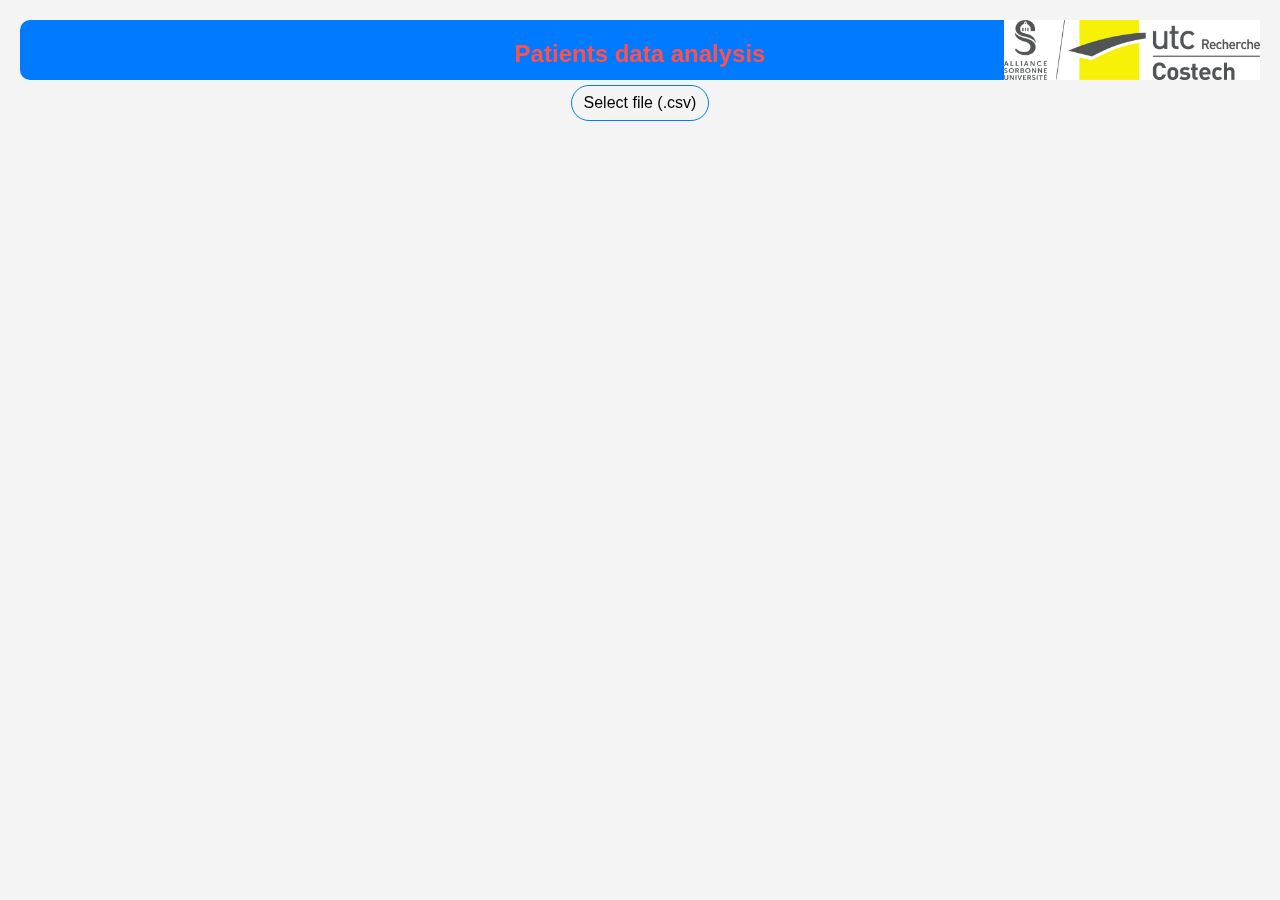
<file: index.html>
<!DOCTYPE html>
<html lang="en">
<head>
        <meta charset="UTF-8"/>
        <meta http-equiv="X-UA-Compatible" content="IE=edge" />
        <meta name="viewport" content="width=device-width, initial-scale=1.0"/>
        <title>Select file</title>
        <link rel="stylesheet" href="style.css">
</head>
<body>
        <h1>
     Patients data analysis
        </h1>
        <img src="Costech.jpg" alt="logo" class="logo">
        <input type = "file" id="csvfile">
        <label for="csvfile">Select file (.csv)</label>
        <div id="table"></div>
        <script src = "fucntion.js"></script>
</body>
</html>
</file>
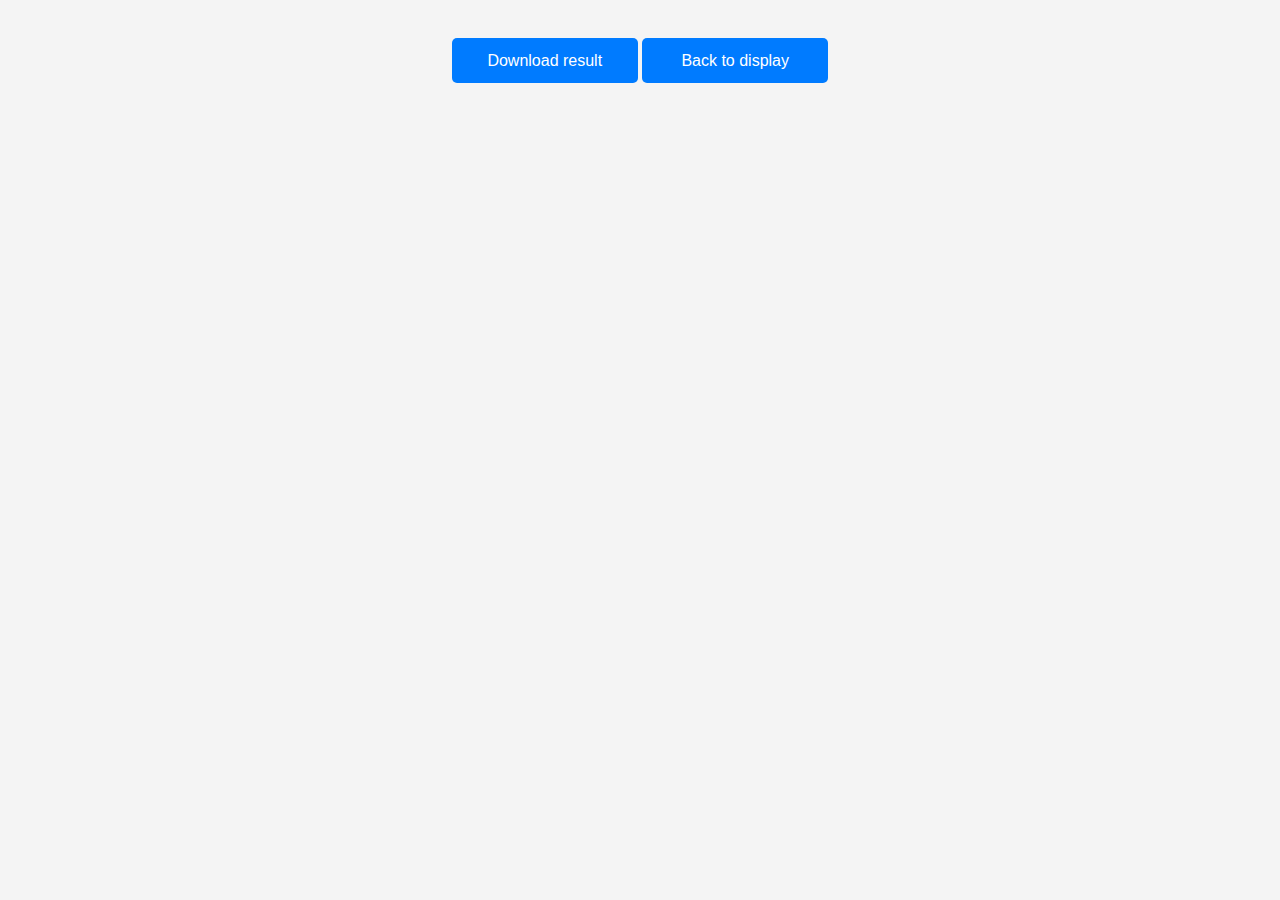
<file: result_similar.html>
<html lang="en">
    <head>
        <title>Result Similarity</title>
        <link rel="stylesheet" href="style_table.css">
    </head>
    <body>
        <!-- Ce conteneur accueillera la table chargée depuis localStorage -->
        <div id="table-container">
        </div>
        <br>
        <button class="button1" onclick="export_en_CSV()">Download result
        <div class="tooltip">Click here to download result.</div>
        </button>

        <button class="button1" onclick="return_display()">Back to display
        <div class="tooltip">Click here to return to display patients.</div>
        </button>

        <script>
            let table =[];
            let profileName = [];
            // Charger la table depuis localStorage et l'afficher
            function loadTable() {
                const tableHTML = localStorage.getItem('table'); // Récupérer la table depuis le localStorage
                if (tableHTML) {
                    document.getElementById('table-container').innerHTML = JSON.parse(tableHTML); // Insérer le contenu dans le DOM
                }

            }
            window.addEventListener('message', (event) => {
            if (event.data && event.data.action === 'updateTable') {
                // Mettre à jour les valeurs depuis localStorage
                const updatetable = JSON.parse(localStorage.getItem('table'));
                const updateprofileName = JSON.parse(localStorage.getItem('profileName'));
                // Réinitialiser les données globales
                table = updatetable;
                profileName = updateprofileName;
                loadTable()
            }
            });
            table = JSON.parse(localStorage.getItem('table'));
            profileName = JSON.parse(localStorage.getItem('profileName'));
            loadTable();

            // Fonction pour exporter la table en CSV
            function export_en_CSV() {
                let csvContent = "";
                const table = document.querySelector("table"); // Sélectionner la table
                const rows = table.querySelectorAll("tr"); // Récupérer toutes les lignes

                rows.forEach((row, index) => {
                    let rowData = [];
                    row.querySelectorAll("th, td").forEach(cell => rowData.push(cell.innerText)); // Récupérer les données des cellules
                    csvContent += rowData.join(",") + (index < rows.length - 1 ? "\n" : ""); // Ajouter une nouvelle ligne après chaque ligne sauf la dernière
                });

                let blob = new Blob([csvContent], { type: "text/csv" });
                let link = document.createElement("a");
                link.href = URL.createObjectURL(blob);
                link.download = `Result_similarity_${profileName}.csv`;
                link.click();
            }
            let similarityWindow = null;
            function return_display() {
                const similarityName = localStorage.getItem("similarityTabName") || "similaritytab";
                //Vérification et gestion de la fenêtre `similarity.html`
                if (similarityWindow && !similarityWindow.closed) {
                    // Si la fenêtre existe et est ouverte, envoyer une commande pour mettre à jour
                    similarityWindow.focus(); // Ramener au premier plan
                } else {
                    // Sinon, ouvrir une nouvelle fenêtre et conserver la référence
                    similarityWindow = window.open("similarity.html", similarityName);
                    // Attendre que la fenêtre soit prête (au cas où le script n'est pas chargé immédiatement)
                    similarityWindow.onload = () => {
                        similarityWindow.postMessage({ action: 'updateTable' }, '*');
                    };
                }
            }
            document.addEventListener("DOMContentLoaded", () => {
                const result_similarName = "result_similartab";
                // Store the tab name for Page2
                localStorage.setItem("result_similarTabName", result_similarName);
                window.name = result_similarName; // Assign a unique name to this tab
            });

            // When this tab is closed or refreshed, clear the reference in localStorage
            window.addEventListener("beforeunload", () => {
                localStorage.removeItem("result_similarTabName");
            });
        </script>
    </body>
</html>
</file>
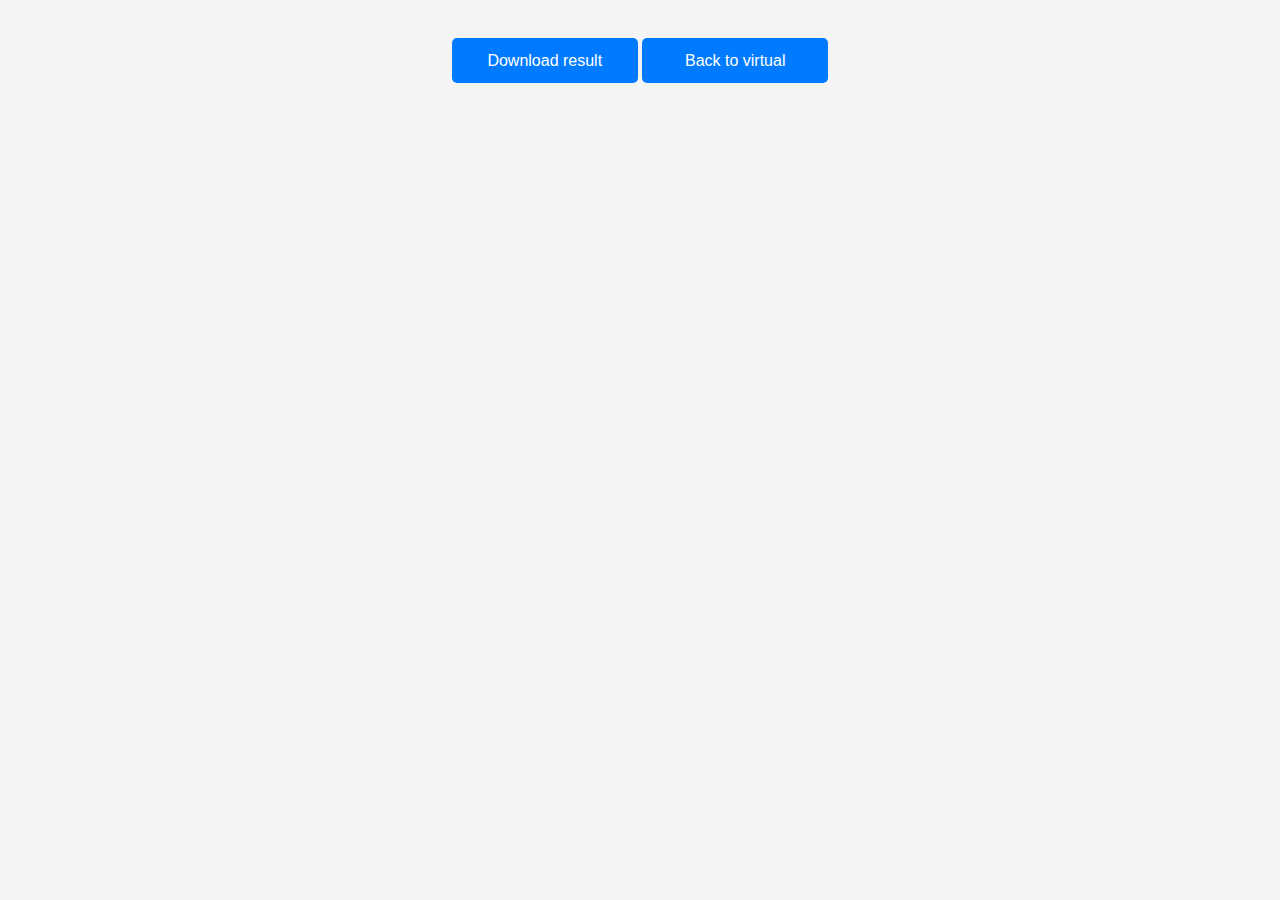
<file: result_virtual.html>
<html lang="en">
    <head>
        <title>Result Virtual Sort</title>
        <link rel="stylesheet" href="style_table.css">
    </head>
    <body>
        <!-- Ce conteneur accueillera la table chargée depuis localStorage -->
        <div id="table-container">
        </div>
        <br>
        <button class="button1" onclick="export_en_CSV()">Download result
        <div class="tooltip">Click here to download result.</div>
        </button>
        <button class="button1" onclick="return_display()">Back to virtual
        <div class="tooltip">Click here to return to display patients.</div>
        </button>

        <script>
            let table =[];
            let profileName = [];
            let fullData = [];
            let headers = [];
            // Charger la table depuis localStorage et l'afficher
            function loadTable() {
                const tableHTML = localStorage.getItem('table'); // Récupérer la table depuis le localStorage
                if (tableHTML) {
                    document.getElementById('table-container').innerHTML = JSON.parse(tableHTML); // Insérer le contenu dans le DOM
                }

            }
            window.addEventListener('message', (event) => {
            if (event.data && event.data.action === 'updateTable') {
                // Mettre à jour les valeurs depuis localStorage
                const updatetable = JSON.parse(localStorage.getItem('table'));
                const updateprofileName = JSON.parse(localStorage.getItem('profileName'));
                const updatefullData = JSON.parse(localStorage.getItem('fullData'));
                const updateheaders = JSON.parse(localStorage.getItem('headers'));
                // Réinitialiser les données globales
                table = updatetable;
                profileName = updateprofileName;
                fullData = updatefullData;
                headers = updateheaders;
                loadTable()
            }
            });
            table = JSON.parse(localStorage.getItem('table'));
            profileName = JSON.parse(localStorage.getItem('profileName'));
            fullData = JSON.parse(localStorage.getItem('fullData'));
            headers = JSON.parse(localStorage.getItem('headers'));
            loadTable();

            function export_en_CSV() {
              // Appeler 'calculer_virtual_sort()' pour obtenir les données
              const data = fullData;
              if (!data || data.length === 0) {
                  console.error("Aucune donnée à exporter");
                  return;
              }
              // Convertir les données en CSV
              let csvContent = headers.map(header => header).join(",") + "\n";
              csvContent += data.map(row => row.join(",")).join("\n");

              // Créer un fichier et le télécharger
              const blob = new Blob([csvContent], { type: "text/csv" });
              const url = window.URL.createObjectURL(blob);

              // Créer un lien pour le téléchargement
              const anchor = document.createElement("a");
              anchor.href = url;
              anchor.download = `virtual_sort_${profileName}.csv`;
              anchor.click();

              // Nettoyer l'URL
              window.URL.revokeObjectURL(url);
          }
              let virtualWindow = null;
        function return_display() {
            const virtualName = localStorage.getItem("virtualTabName") || "virtualtab";
            //Vérification et gestion de la fenêtre `virtual.html`
            if (virtualWindow && !virtualWindow.closed) {
                // Si la fenêtre existe et est ouverte, envoyer une commande pour mettre à jour
                virtualWindow.focus(); // Ramener au premier plan
            } else {
                // Sinon, ouvrir une nouvelle fenêtre et conserver la référence
                virtualWindow = window.open("virtual.html", virtualName);
                // Attendre que la fenêtre soit prête (au cas où le script n'est pas chargé immédiatement)
                virtualWindow.onload = () => {
                    virtualWindow.postMessage({ action: 'updateTable' }, '*');
                };
            }
        }

        document.addEventListener("DOMContentLoaded", () => {
            const result_virtualName = "result_virtualtab";
            // Store the tab name for Page2
            localStorage.setItem("result_virtualTabName", result_virtualName);
            window.name = result_virtualName; // Assign a unique name to this tab
        });

            // When this tab is closed or refreshed, clear the reference in localStorage
        window.addEventListener("beforeunload", () => {
                localStorage.removeItem("result_virtualTabName");
        });
        </script>
    </body>
</html>
</file>
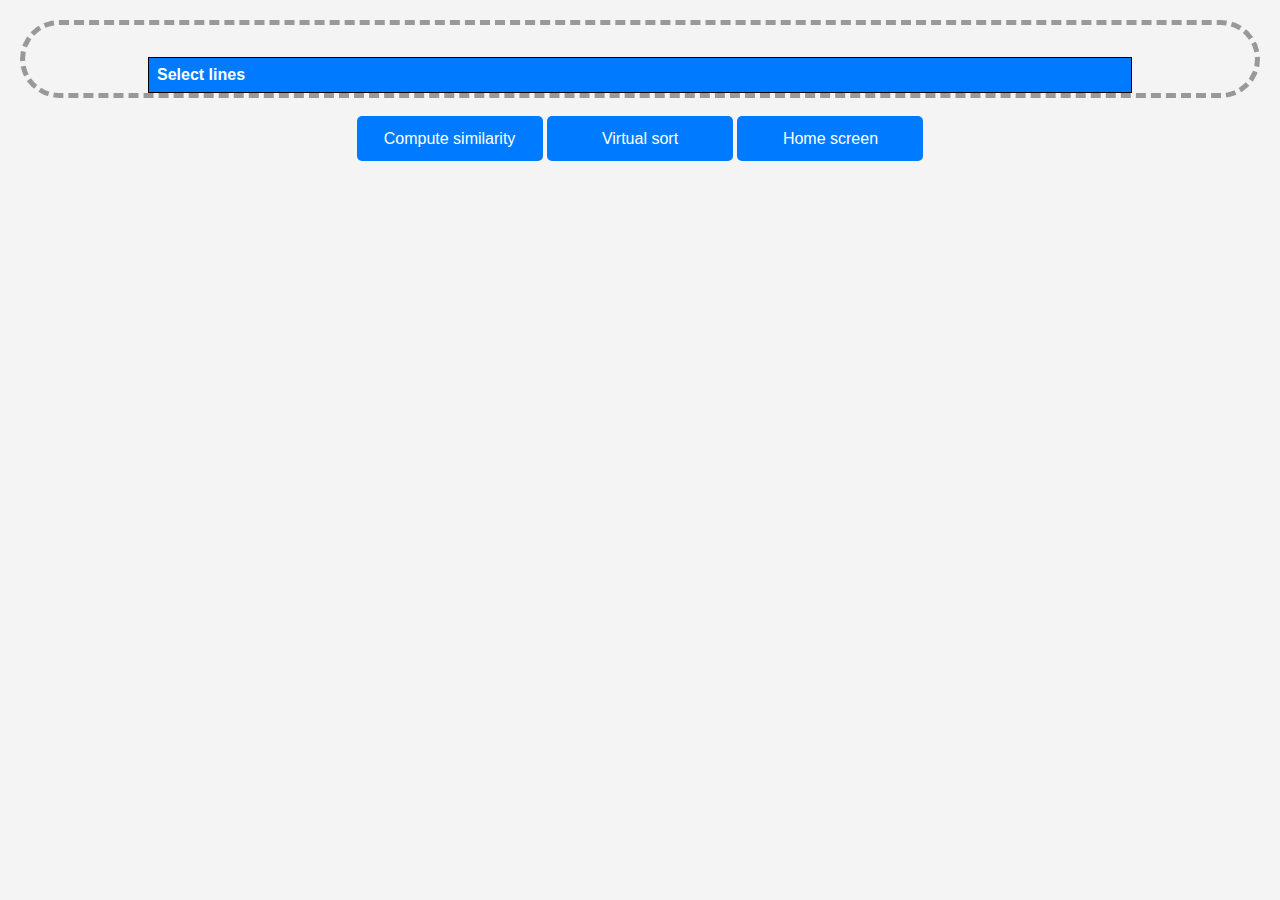
<file: similarity.html>
<!DOCTYPE html>
<html lang="fr">
<head>
    <meta charset="UTF-8">
    <meta name="viewport" content="width=device-width, initial-scale=1.0">
    <title>Display patients</title>
    <link rel="stylesheet" href="style_table.css">
</head>
<body>
    <div class="table" id="table"></div>
    <script src = "similar.js"> </script>
    <br>
    <button class="button" onclick="calculer_similarity()">
        Compute similarity
        <div class="tooltip">If no line selected, message : "Please select patients"
Or if no column selected, message: "Please select columns"</div>
    </button>
    <button class="button" onclick="virtual_profile()">Virtual sort
        <div class="tooltip">If no line selected, message : "Please select patients"
Or if no column selected, message: "Please select columns"</div>
    </button>
    <button class="button" onclick="return_home_screen()">Home screen
        <div class="tooltip">Click to return to the home page.</div>
    </button>
</body>
</html>
</file>
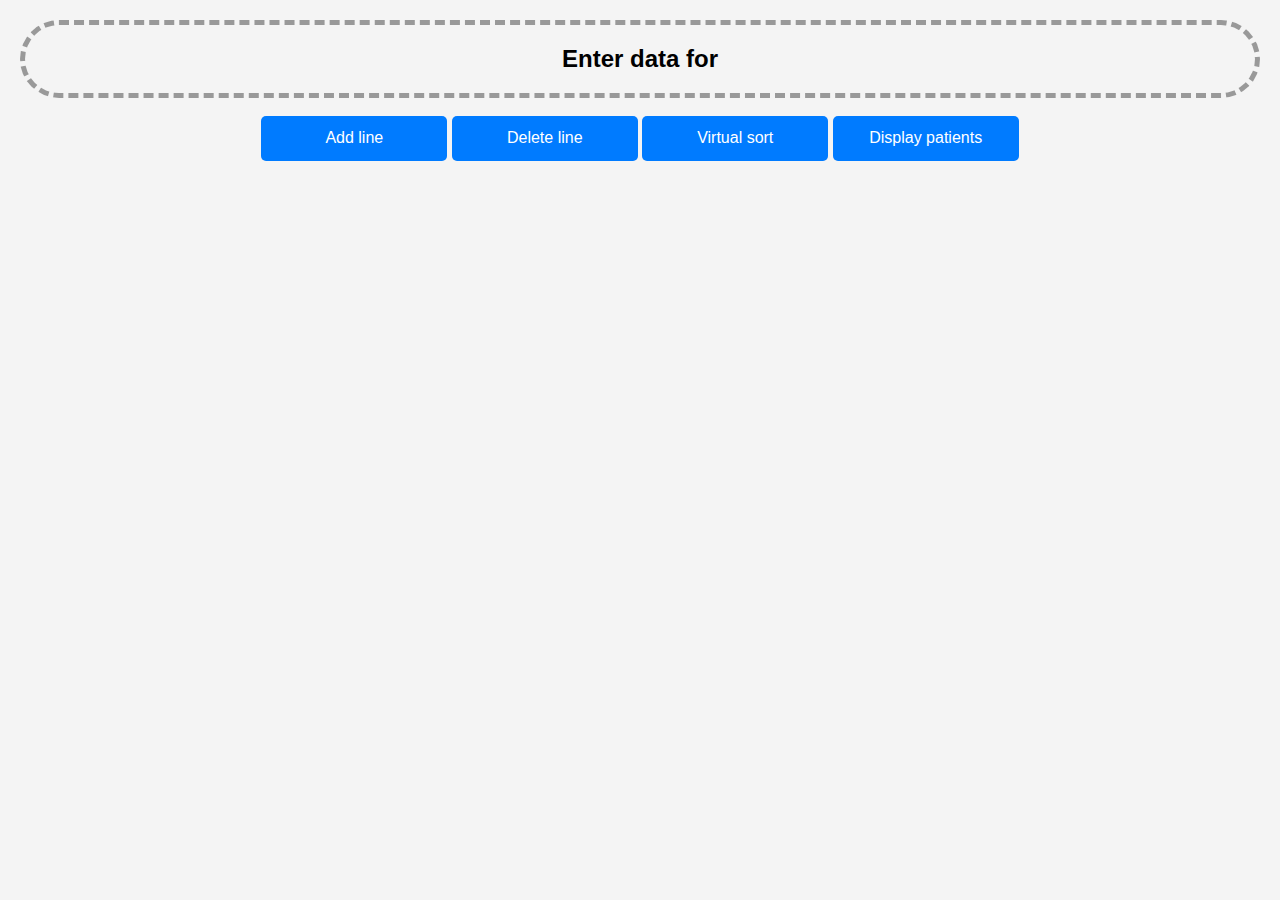
<file: virtual.html>
<!DOCTYPE html>
<html lang="en">
<head>
    <meta charset="UTF-8">
    <meta name="viewport" content="width=device-width, initial-scale=1.0">
    <title>Virtual sort</title>
    <link rel="stylesheet" href="style_table.css">
</head>
<body>
    <div class="table" id="table"></div>
    <script>
      // Variables globales pour les colonnes et les lignes
        let selectedCols = [];
        let rows = [];
        let profileName = '';
        let selectedRows = [];
        let data_transform = [];

      // Écouter les messages de la fenêtre parent
        window.addEventListener('message', (event) => {
            if (event.data && event.data.action === 'updateTable') {
                // Mettre à jour les valeurs depuis localStorage
                const updatedCols = JSON.parse(localStorage.getItem('selectedCols')) || [];
                const updatedRows = JSON.parse(localStorage.getItem('selectedRows')) || [];
                const updatedRow = JSON.parse(localStorage.getItem('rows')) || [];
                const updatedProfileName = localStorage.getItem('profileName') || '';
                const updateddata_transform = JSON.parse(localStorage.getItem('data_transform')) || [];
                // Réinitialiser les données globales
                selectedCols.length = 0;
                selectedCols.push(...updatedCols);
                selectedRows.length = 0;
                selectedRows.push(...updatedRows);
                rows.length = 0;
                rows.push(...updatedRow);
                profileName = updatedProfileName;
                data_transform.length = 0;
                data_transform.push(...updateddata_transform);
                // Mettre à jour le tableau
                enter_virtual_chiffre();
            }
        });

        // Initier le tableau lors du premier chargement
        selectedCols = JSON.parse(localStorage.getItem('selectedCols')) || [];
        selectedRows = JSON.parse(localStorage.getItem('selectedRows')) || [];
        rows = JSON.parse(localStorage.getItem('rows')) || [];
        profileName = JSON.parse(localStorage.getItem('profileName')) || '';
        data_transform = JSON.parse(localStorage.getItem('data_transform')) || [];
        enter_virtual_chiffre()

        function cleanProfileName(name) {
            // Replace unwanted characters " and \ with an empty string
            return name.replace(/["\\]/g, '');
        }
        console.log(profileName);

        function enter_virtual_chiffre() {
            profileName = cleanProfileName(profileName);
            let table = `<h2>Enter data for ${profileName} </h2><table><thead><tr>`;
            // Create column headers
            selectedCols.forEach(colIndex => {
                table += `<th>${data_transform[0][colIndex]}</th>`;
            });
            table += "</tr></thead><tbody>";

            // Add rows with input fields
            selectedRows.forEach((rowIndex) => {
                table += "<tr>";
                selectedCols.forEach((colIndex) => {
                    table += `<td><input type="text" placeholder="Enter value" value="${data_transform[rowIndex][colIndex]}" ></td>`;
                });
                table += "</tr>";
            });
            table += "</tbody></table>";

            // Inject the table into the DOM
            document.getElementById('table').innerHTML = table;
        }

        function add_lignes() {
            // Récupérer le tableau existant
            const tableBody = document.querySelector('#table table tbody');

            // Vérifier si le tableau body existe
            if (tableBody) {
                // Ajouter une nouvelle ligne
                const newRow = tableBody.insertRow();

                // Ajouter des cellules avec champs d'entrée dans la nouvelle ligne
                selectedCols.forEach(() => {
                    const newCell = newRow.insertCell();
                    newCell.innerHTML = `<input type="text" placeholder="Enter value">`;
                });
            }
        }


    function delete_lignes() {
        // Récupérer le tableau existant
        const tableBody = document.querySelector('#table table tbody');

        // Vérifier s'il y a des lignes et supprimer la dernière
        if (tableBody && tableBody.rows.length > 0) {
            tableBody.deleteRow(tableBody.rows.length - 1);
        }
    }
    function euclideanDistance(vec1, vec2) {
        if (!vec1 || !vec2 || vec1.length !== vec2.length) {
           throw new Error('Vectors are undefined or of different lengths');
       }
        let sum = 0;
        for (let i = 0; i < vec1.length; i++) {
            sum += Math.pow(vec1[i] - vec2[i], 2);
        }
        return Math.sqrt(sum);
    }

    function trierParDistanceEuclidienne(fullRows, virtual_Rows, filteredRows) {
        let lines = [];

        // Diviser les lignes choisi avec des autres lignes
        for (let i = 0; i < filteredRows.length; i++) {
            lines.push({ original: fullRows[i], filtered: filteredRows[i] });
        }
        console.log(lines);

        let distanceMin = [];
        // Calculer par le euclidean algorithme
        for (let i = 0; i < lines.length; i++) {
            let distances = [];
            for (let j = 0; j < virtual_Rows.length; j++) {
                let dist = euclideanDistance(lines[i].filtered, virtual_Rows[j]);
                distances.push(dist);
            }
            let minDist = Math.min(...distances);
            distanceMin.push({ row: lines[i].original, distance_min: minDist });
        }

        // Sort par le distance
        distanceMin.sort((a, b) => a.distance_min - b.distance_min);
        console.log(distanceMin);
        let data = []
        data = distanceMin.map(item => item.row);
        // Return un nouveau table après similarité
        return data;
    }


    let virtual_sortWindow = null;
    function calculer_virtual_sort() {
    // Récupérer toutes les lignes ajoutées dynamiquement par l'utilisateur
    const tableBody = document.querySelector('#table table tbody');
    const virtual_Rows_final = [];
    let headers_virtual = [];
    selectedCols.forEach((colIndex) => {
        headers_virtual.push(data_transform[0][colIndex]);
    });
    virtual_Rows_final.push(headers_virtual);

    if (tableBody) {
        Array.from(tableBody.rows).forEach(row => {
            const rowData = Array.from(row.cells).map(cell => {
                const input = cell.querySelector("input");
                return input ? parseFloat(input.value) || 0 : 0; // Récupérer la valeur entrée ou 0 par défaut
            });
            virtual_Rows_final.push(rowData);
        });
    }
    console.log(virtual_Rows_final);
    const virtual_Rows = virtual_Rows_final.slice(1);

    // Vérifier si des lignes ont été sélectionnées / remplies
    if (virtual_Rows.length === 0 || virtual_Rows.some(row => row.every(value => value === 0))) {
        alert("Row not valid!");
        return;
    }

        // Des valeurs pour les colonnes on a chosi
        const filteredRows = data_transform.slice(1).map(row => {
            return selectedCols.map(colIndex => parseFloat(row[colIndex]) || 0);
        });

        // Valeur original dans ce fichier
        const fullRows = rows.slice(1);
        console.log("Full:",fullRows);
        console.log("Fil: ",filteredRows);
        console.log("Virtual: ",virtual_Rows);
        // Données après similarité

        const orderedData = trierParDistanceEuclidienne(fullRows, virtual_Rows, filteredRows);
        console.log(orderedData);

        console.log("Rows:",rows);
        console.log("virtual_Rows: ",virtual_Rows_final);
        // Initialisation de formattedVirtualRows
        const formattedVirtualRows = [];

        // Construire formattedVirtualRows
        for (let i = 1; i < virtual_Rows_final.length; i++) {
            const row = virtual_Rows_final[i];
            const formattedRow = Array(rows[0].length).fill(""); // Initialiser une ligne vide
            for (let k = 0; k < formattedRow.length; k++) {
                for (let j = 0; j < row.length; j++) {
                    if (rows[0][k].trim() === virtual_Rows_final[0][j].trim()) {
                        formattedRow[k] = row[j];
                    }
                }
            }
            formattedRow.push("Virtual");
            // Ajouter la ligne formatée à la liste finale
            formattedVirtualRows.push(formattedRow);
        }
        // Affichage du résultat
        console.log(formattedVirtualRows);


        // Ajouter "Real" à la fin de chaque ligne du orderedData
        let formattedOrderedData = orderedData.map(row => {
            let newRow = [...row]; // Faire une copie de la ligne
            newRow.push("Real"); // Ajouter "Real" comme dernier élément de la ligne
            return newRow;
        });

        // Insérer les virtual_Rows au début de orderedData
        fullData = [...formattedVirtualRows, ...formattedOrderedData];
        console.log(fullData);
        // Creer un table pour des nouveau fichier .csv après similarité
        let table = `<div class=\"table\" id=\"table\"> <h1>Result virtual sort for ${profileName}</h1><table><thead><tr>`;
        rows[0].forEach(header => {
            table += `<th>${header}</th>`;
        });
        table += `<th>Status</th>`
        table += "</tr></thead><tbody>";

        fullData.forEach(row => {
            table += "<tr>";
            row.forEach(cell => {
                table += `<td>${cell}</td>`;
            });
            table += "</tr>";
        });
        table += "</tbody></table></div>";
        localStorage.setItem('table', JSON.stringify(table));
        localStorage.setItem('profileName', JSON.stringify(profileName));
        localStorage.setItem('fullData', JSON.stringify(fullData));
        // Vérifier si la fenêtre `display.html` est déjà ouverte
        const result_virtualName = localStorage.getItem("result_virtualTabName") || "result_virtualtab";
        if (virtual_sortWindow && !virtual_sortWindow.closed) {
            // Si déjà ouverte, envoyer une commande à la fenêtre pour qu'elle mette à jour son contenu
            virtual_sortWindow.postMessage({ action: 'updateTable' }, '*');
            virtual_sortWindow.focus(); // Ramener au premier plan
        } else {
            // Sinon, ouvrir une nouvelle fenêtre et conserver la référence
            virtual_sortWindow = window.open('result_virtual.html', result_virtualName);
        }
    }

    let similarityWindow = null;
    function return_to_display() {
        const similarityName = localStorage.getItem("similarityTabName") || "similaritytab";
        //Vérification et gestion de la fenêtre `similarity.html`
        if (similarityWindow && !similarityWindow.closed) {
            // Si la fenêtre existe et est ouverte, envoyer une commande pour mettre à jour
            similarityWindow.focus(); // Ramener au premier plan
        } else {
            // Sinon, ouvrir une nouvelle fenêtre et conserver la référence
            similarityWindow = window.open("similarity.html", similarityName);
            // Attendre que la fenêtre soit prête (au cas où le script n'est pas chargé immédiatement)
            similarityWindow.onload = () => {
                similarityWindow.postMessage({ action: 'updateTable' }, '*');
            };
        }
    }

        document.addEventListener("DOMContentLoaded", () => {
            const virtualName = "virtualtab";
            // Store the tab name for Page2
            localStorage.setItem("virtualTabName", virtualName);
            window.name = virtualName; // Assign a unique name to this tab
        });

            // When this tab is closed or refreshed, clear the reference in localStorage
        window.addEventListener("beforeunload", () => {
                localStorage.removeItem("virtualTabName");
        });
    </script>
    <br>
    <button class="button2" onclick="add_lignes()">Add line
        <div class="tooltip">Add a line to enter data</div>
    </button>
    <button class="button2" onclick="delete_lignes()">Delete line
        <div class="tooltip">Delete a line from enter data</div>
    </button>
    <button class="button2" onclick="calculer_virtual_sort()">Virtual sort
        <div class="tooltip">Calculation based on entered data</div>
    </button>
    <button class="button2" onclick="return_to_display()">Display patients
        <div class="tooltip">Click to return to the display patients.</div>
    </button>
</body>
</html>
</file>
<file: style.css>
/* Styles pour le titre */
h1 {
    color: rgb(255, 80, 80);
    margin: 0;
    text-align: center;
    padding: 20px;
    background-color: #007bff;
    font-family: 'Poppins', sans-serif;
    font-size: 24px;
    border-radius: 10px;
    width: auto;
    height: 20px;
}

.logo {
    position: absolute; /* Positionnement par rapport à l'écran */
    top: 20px; /* Place le logo à 20px du haut de l'écran */
    right: 20px; /* Positionne le logo à 20px du côté droit de l'écran */
    height: 60px; /* Grande visibilité pour le logo */
    width: auto; /* Maintient des proportions correctes */
    object-fit: contain; /* Bonne gestion des proportions */
}

/* Sous-titres */
h2 {
    color: rgb(0, 0, 0);
    text-align: center;
    background-color: #f8f9fa;
    padding: 10px;
    font-size: 18px;
}

/* Corps de la page */
body {
    font-family: 'Poppins', sans-serif;
    margin: 0;
    padding: 20px;
    background-color: #f4f4f4;
    text-align: center;
    font-size: 16px;
}

fieldset {
    width: 80%;
    margin: 20px auto;
    background: white;
    padding: 20px;
    border-radius: 15px;
    box-shadow: 0px 4px 8px rgba(0, 0, 0, 0.25);
    border: 2px solid #007bff;
}

/* Légende principale */
legend {
    font-size: 1.2rem;
    font-weight: bold;
    color: #007bff;
    padding: 5px 10px;
    border-radius: 10px;
    background-color: #e6f0ff;
    border: 1px solid #007bff;
    box-shadow: 2px 2px 5px rgba(0, 0, 0, 0.1);
}
.file-list {
    display: grid;
    grid-template-columns: repeat(6, 1fr);
    gap: 5px;
    padding: 10px;
    border: 1px solid #ccc;
    border-radius: 5px;
    background-color: #f9f9f9;
    overflow-wrap: break-word;
}

.select-list {
    display: grid;
    grid-template-columns: repeat(6, 1fr);
    gap: 5px;
    padding: 10px;
    border: 1px solid #ccc;
    border-radius: 5px;
    background-color: #f9f9f9;
    overflow-wrap: break-word;
}


.display-columns {
    display: grid;
    grid-template-columns: repeat(8, 1fr);
    row-gap: 0;
    column-gap: 0;
    overflow-wrap: break-word;
}

/* Media Query for Mobile Devices */
@media (max-width: 1000px) {
    .display-columns {
        grid-template-columns: repeat(5, 1fr); /* Adjust to 3 columns for smaller screens */
    }
}
@media (max-width: 850px) {
    .display-columns {
        grid-template-columns: repeat(3, 1fr); /* Adjust to 3 columns for smaller screens */
    }
    h1 {
        color: rgb(255, 80, 80);
        margin: 0;
        text-align: center;
        padding: 10px;
        background-color: #007bff;
        font-family: 'Poppins', sans-serif;
        font-size: 20px;
        border-radius: 10px;
        width: auto;
        height: 20px;
    }
    .logo {
    position: absolute; /* Positionnement par rapport à l'écran */
    top: 20px; /* Place le logo à 20px du haut de l'écran */
    right: 20px; /* Positionne le logo à 20px du côté droit de l'écran */
    height: 40px; /* Grande visibilité pour le logo */
    width: auto; /* Maintient des proportions correctes */
    object-fit: contain; /* Bonne gestion des proportions */
    }
}

@media (max-width: 600px) {
    .display-columns {
        grid-template-columns: repeat(2, 1fr); /* Adjust to 3 columns for smaller screens */
    }
    .select-list {
        grid-template-columns: repeat(2, 1fr); /* Adjust to 3 columns for smaller screens */
    }
    .file-list {
        grid-template-columns: repeat(2, 1fr); /* Adjust to 3 columns for smaller screens */
    }
}

@media (max-width: 400px) {
    .display-columns {
        grid-template-columns: 1fr; /* Adjust to 1 column for very small screens */
    }
    .select-list {
        grid-template-columns: 1fr; /* Adjust to 1 column for very small screens */
    }
    .file-list {
        grid-template-columns: 1fr; /* Adjust to 1 column for very small screens */
    }
}
/* Contenu du champ */
#columnDisplay {
    color: #333;
    text-align: center;

}

/* Effet au survol */
#columnDisplay:hover {
    background-color: #e6f0ff;
    border-color: #0056b3;
    transform: scale(1.03);
    box-shadow: 0px 4px 10px rgba(0, 123, 255, 0.25);
    color: #0056b3;
}


/* Boutons */
    .button1 {
        height: 45px;
        width: 15%;
        color: white;
        background-color: #007bff;
        border: none;
        border-radius: 30px;
        font-size: 16px;
        cursor: pointer;
        transition: all 0.3s ease-in-out;
        text-align: center;
    }


    /* Media query for tablets */
    @media (max-width: 900px) {
        .button1 {
            width: 20%; /* Increase button width for tablets */
        }
    }

    @media (max-width: 700px) {
        .button1 {
            width: 32%; /* Increase button width for tablets */
        }

        h1 {
            color: rgb(255, 80, 80);
            margin: 0;
            text-align: center;
            padding: 5px;
            background-color: #007bff;
            font-family: 'Poppins', sans-serif;
            font-size: 20px;
            border-radius: 10px;
            width: auto;
            height: 20px;
        }
        .logo {
        position: absolute; /* Positionnement par rapport à l'écran */
        top: 20px; /* Place le logo à 20px du haut de l'écran */
        right: 20px; /* Positionne le logo à 20px du côté droit de l'écran */
        height: 30px; /* Grande visibilité pour le logo */
        width: auto; /* Maintient des proportions correctes */
        object-fit: contain; /* Bonne gestion des proportions */
        }
    }
    /* Media query for mobile devices */
    @media (max-width: 450px) {
        .button1 {
            width: 50%; /* Increase button width for mobile */
            height: 40px; /* Slightly smaller height */
            margin: 5px 0;
        }
    }

.button1:hover {
    background-color: #0056b3;
}

/* Labels */
label {
    display: inline-block;
    margin: 5px;
    padding: 8px 12px;
    border-radius: 30px;
    border: 1px solid #007bff;
    cursor: pointer;
    transition: 0.3s;
}

label:hover {
    color: white;
    background-color: #007bff;
}

/* Tableaux */
table {
    width: 100%;
    max-width: 800px;
    margin: auto;
    border-collapse: collapse;
    background: white;
    box-shadow: 0px 4px 8px rgba(0, 0, 0, 0.1);
}

th, td {
    padding: 12px;
    border: 1px solid #ddd;
    text-align: left;
}

th {
    background-color: #007bff;
    color: white;
}

tr:nth-child(even) {
    background-color: #f2f2f2;
}

input[type="file"] {
    opacity: 0;
    position: absolute;
    z-index: -1;
}
</file>
<file: style_table.css>
body {
    font-family: 'Poppins', sans-serif;
    margin: 0;
    padding: 20px;
    background-color: #f4f4f4;
    text-align: center;
}
table {
    border-collapse: collapse;
    width: 80%;
    margin: auto;
}
th, td {
    border: 1px solid black;
    padding: 8px;
    text-align: left;
}
th {
    background-color: #007bff;
    color: white;
}
tr:nth-child(even) {
    background-color: #f2f2f2;
}
        /* Style pour le bouton */
        .button {
            font-size: 16px;
            transition: all 0.3s ease-in-out;
            text-align: center;
            position: relative;
            background-color: #007bff;
            color: white;
            border: none;
            cursor: pointer;
            height: 45px;
            width: 15%;
            border-radius: 5px;
        }

        .button1 {
            font-size: 16px;
            transition: all 0.3s ease-in-out;
            text-align: center;
            position: relative;
            background-color: #007bff;
            color: white;
            border: none;
            cursor: pointer;
            height: 45px;
            width: 15%;
            border-radius: 5px;
        }

        .button2 {
            font-size: 16px;
            transition: all 0.3s ease-in-out;
            text-align: center;
            position: relative;
            background-color: #007bff;
            color: white;
            border: none;
            cursor: pointer;
            height: 45px;
            width: 15%;
            border-radius: 5px;
        }
            /* Media query for tablets */
    @media (max-width: 1000px) {
        .button {
            width: 25%; /* Increase button width for tablets */
        }
        .button1{
            width: 25%;
        }
        .button2{
            width:20%;
        }
    }

    /* Media query for mobile devices */
    @media (max-width: 700px) {
        .button {
            width: 30%; /* Increase button width for mobile */
            height: 40px; /* Slightly smaller height */
            margin: 5px 0;
            font-size: 13px;
        }
        .button1 {
            width: 30%; /* Increase button width for mobile */
            height: 40px; /* Slightly smaller height */
            margin: 5px 0;
            font-size: 13px;
        }
        .button2 {
                width: 40%; /* Increase button width for mobile */
                height: 40px; /* Slightly smaller height */
                margin: 5px 0;
                font-size: 13px;
        }
    }

    @media (max-width: 450px) {
            .button {
                width: 50%; /* Increase button width for mobile */
                height: 40px; /* Slightly smaller height */
                margin: 5px 0;
                font-size: 13px;
            }
            .button2 {
                width: 49%; /* Increase button width for mobile */
                height: 40px; /* Slightly smaller height */
                margin: 5px 0;
                font-size: 13px;
            }
        }

    @media (max-width: 550px) {
            .button1 {
                width: 49%; /* Increase button width for mobile */
                height: 40px; /* Slightly smaller height */
                margin: 5px 0;
                font-size: 13px;
            }
        }

        /* Style pour l'info-bulle */
        .tooltip {
            visibility: hidden;
            width: 250px;
            background-color: #333;
            color: #fff;
            text-align: center;
            border-radius: 5px;
            padding: 5px;
            position: absolute;
            bottom: 120%; /* Position sous l'élément */
            left: 50%;
            transform: translateX(-50%);
            z-index: 1;
            opacity: 0;
            transition: opacity 0.3s;
        }

        /* Petite flèche sous l'info-bulle */
        .tooltip::after {
            content: '';
            position: absolute;
            top: 100%;
            left: 50%;
            margin-left: -5px;
            border-width: 5px;
            border-style: solid;
            border-color: #333 transparent transparent transparent;
        }

        /* Afficher l'info-bulle au survol */
        button:hover .tooltip {
            visibility: visible;
            opacity: 1;
        }
.table {
    max-height: 80vh;
    overflow-y: auto;
    border-radius: 60px;
    border: 5px dashed #999;
}
</file>
